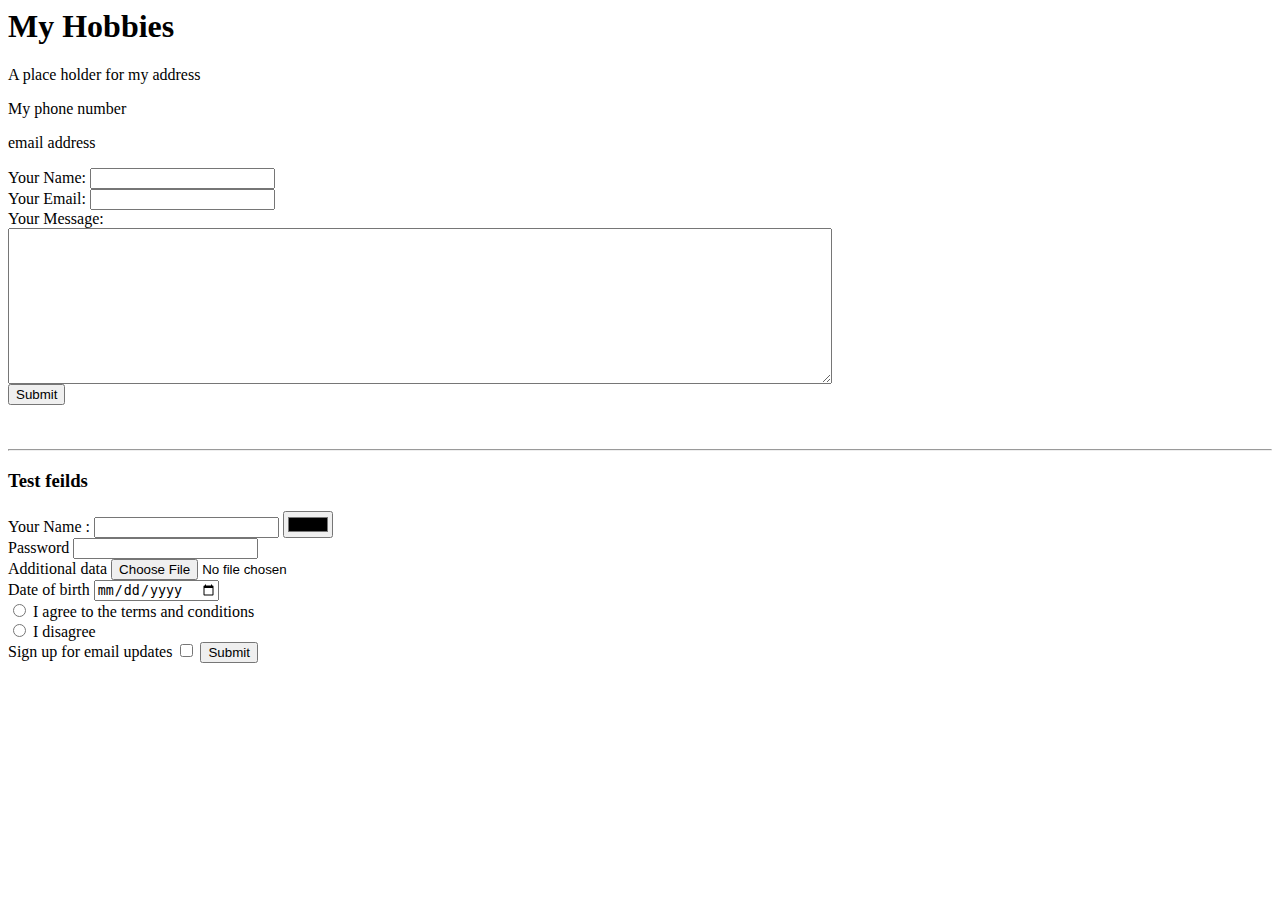
<file: contact.html>
<html lang="en" dir="ltr">
  <head>
    <meta charset="utf-8">
    <title></title>
  </head>
  <body>
    <h1> My Hobbies</h1>
  <p> A place holder for my address</p>
  <p> My phone number</p>
  <p> email address</p>
  <form class="" action="thankyou.html" method="post">
    <label> Your Name: </label>
    <input type="text" name="" value=""><br>
    <label> Your Email:</label>
    <input type="email" name="" value=""><br>
    <label> Your Message: </label><br>
    <textarea name="name" rows="10" cols="100"></textarea><br>
    <input type="submit" name="">

    <br>
    <br>
    <br>
    <hr>

    <h3>Test feilds</h3>
    <label> Your Name : </label>
    <input type="text" name="" value="">
    <input type="color" name="" value=""><br>
    <label>Password</label>
    <input type="password" name="" value=""><br>
    <label> Additional data</label>
    <input type="file" name="" value=""><br>
    <label> Date of birth </label>
    <input type="date" name="" value=""><br>
    <input type="radio" name="" value="">
    <label> I agree to the terms and conditions</label><br>
    <input type="radio" name="" value="">
    <label>I disagree </label><br>
    <label>Sign up for email updates</label>
    <input type="checkbox" name="" value="">
    <input type="submit" name="" >

  </form>
  </body>
</html>
</file>
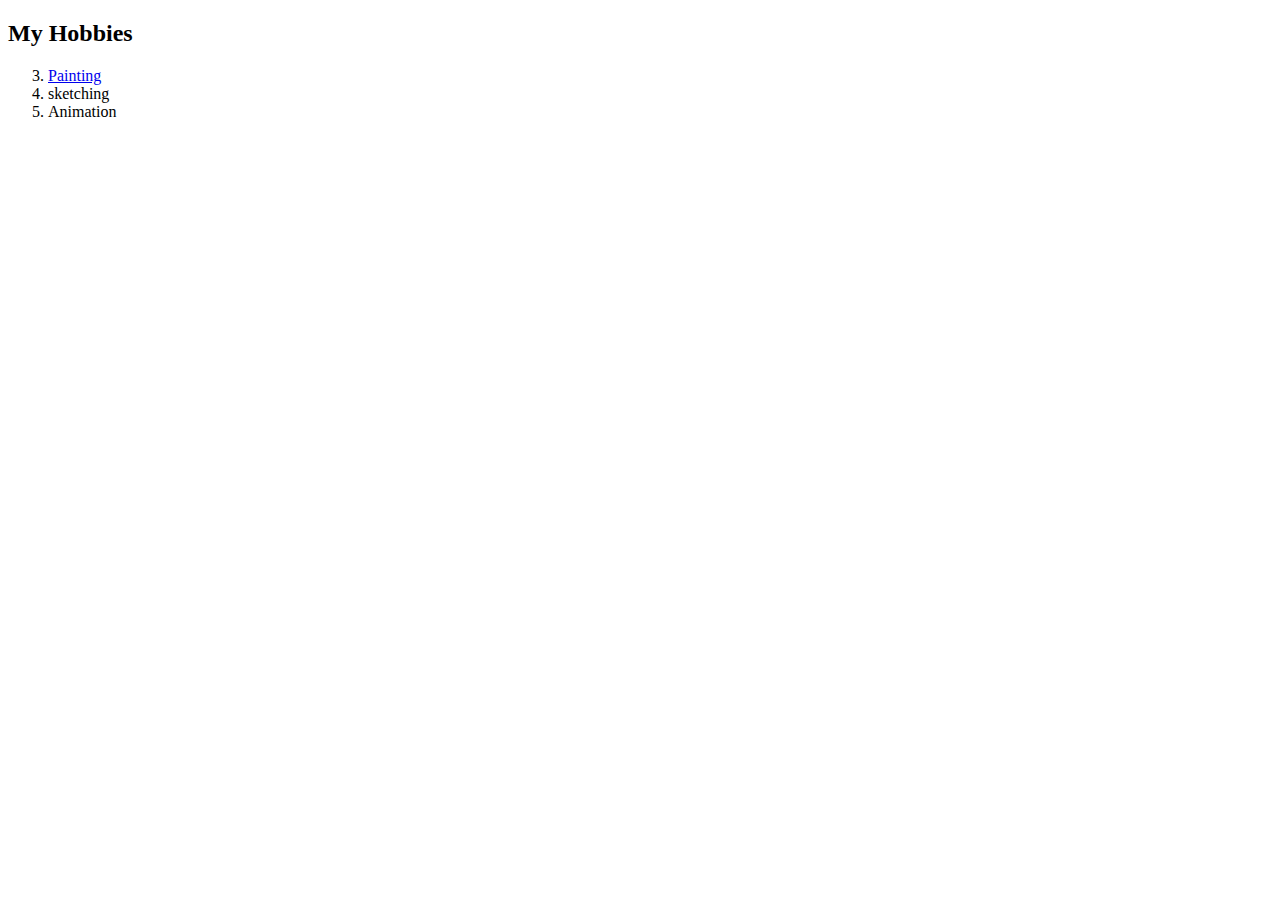
<file: hobbies.html>
<!DOCTYPE html>
<html lang="en" dir="ltr">
  <head>
    <meta charset="utf-8">
    <title></title>
  </head>
  <body>
    <h2> My Hobbies</h2>
    <ol start="3">
      <li> <a href="https://www.neetha.art/">Painting</a> </li>
      <li> sketching </li>
      <li> Animation </li>
    </ol>
  </body>
</html>
</file>
